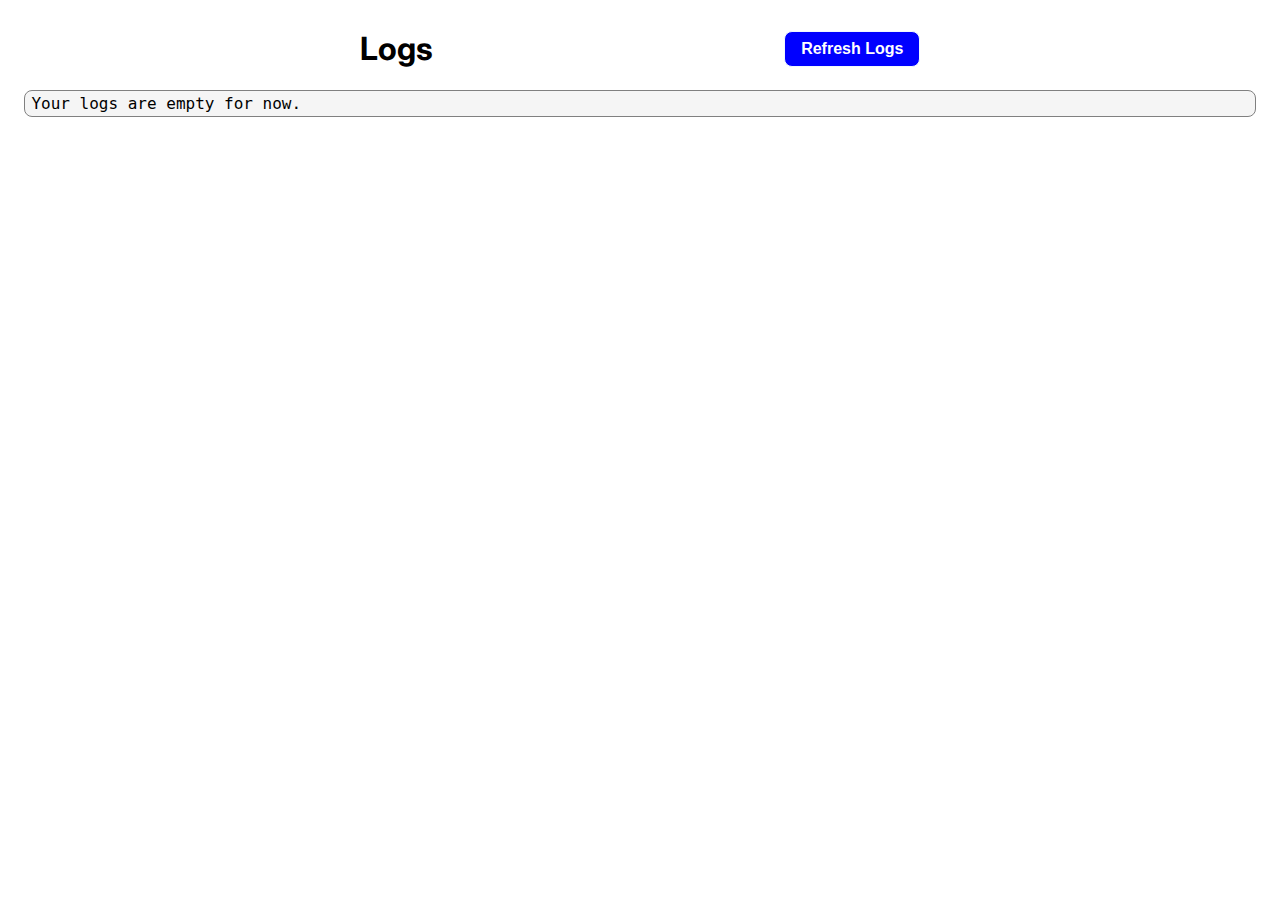
<file: views/AlgorithmLogs/AlgorithmLogs.html>
<!doctype html>
<html>
<head>
    <meta charset="utf-8" />
    <title>Algorithm Logs</title>
    <link rel="stylesheet" href="/static/AlgorithmLogs/styles.css" />
</head>
<body>
    <div class="inline">
        <h1><span id="algorithm-name"></span> Logs</h1>

        <button id="refresh-btn">Refresh Logs</button>
    </div>
    <div class="code">
        <span id="logs-display">Your logs are empty for now.</span>
    </div>
    <script src="/static/AlgorithmLogs/AlgorithmLogs.tsx"></script>
</body>
</html>
</file>
<file: static/AlgorithmLogs/styles.css>
@import url('https://fonts.googleapis.com/css2?family=Inter:wght@300;400;600;700&display=swap');

:root{
    --font-sans: "Inter", ui-sans-serif, system-ui, -apple-system, "Segoe UI", Roboto, "Helvetica Neue", Arial;
}

html, body {
    font-family: var(--font-sans);
    -webkit-font-smoothing: antialiased;
    -moz-osx-font-smoothing: grayscale;
    text-rendering: optimizeLegibility;
}

.inline {
    width: 100%;
    display: flex;
    flex-direction: row;
    align-items: center;
    justify-content: space-evenly;
}

.inline > * {
    flex: none; /* prevents grow/shrink */
}

.code {
    font-family: monospace, Arial, sans-serif;
    background-color: rgb(245, 245, 245);
    border: 1px solid gray;
    padding: 0.2em 0.4em;
    border-radius: 8px;
    margin: 0 1em;
}

Button {
    background-color: blue;
    border: 1px solid aliceblue;
    color: white;
    padding: 0.5em 1em;
    border-radius: 8px;
    font-size: medium;
    font-weight: bold;
}
</file>
